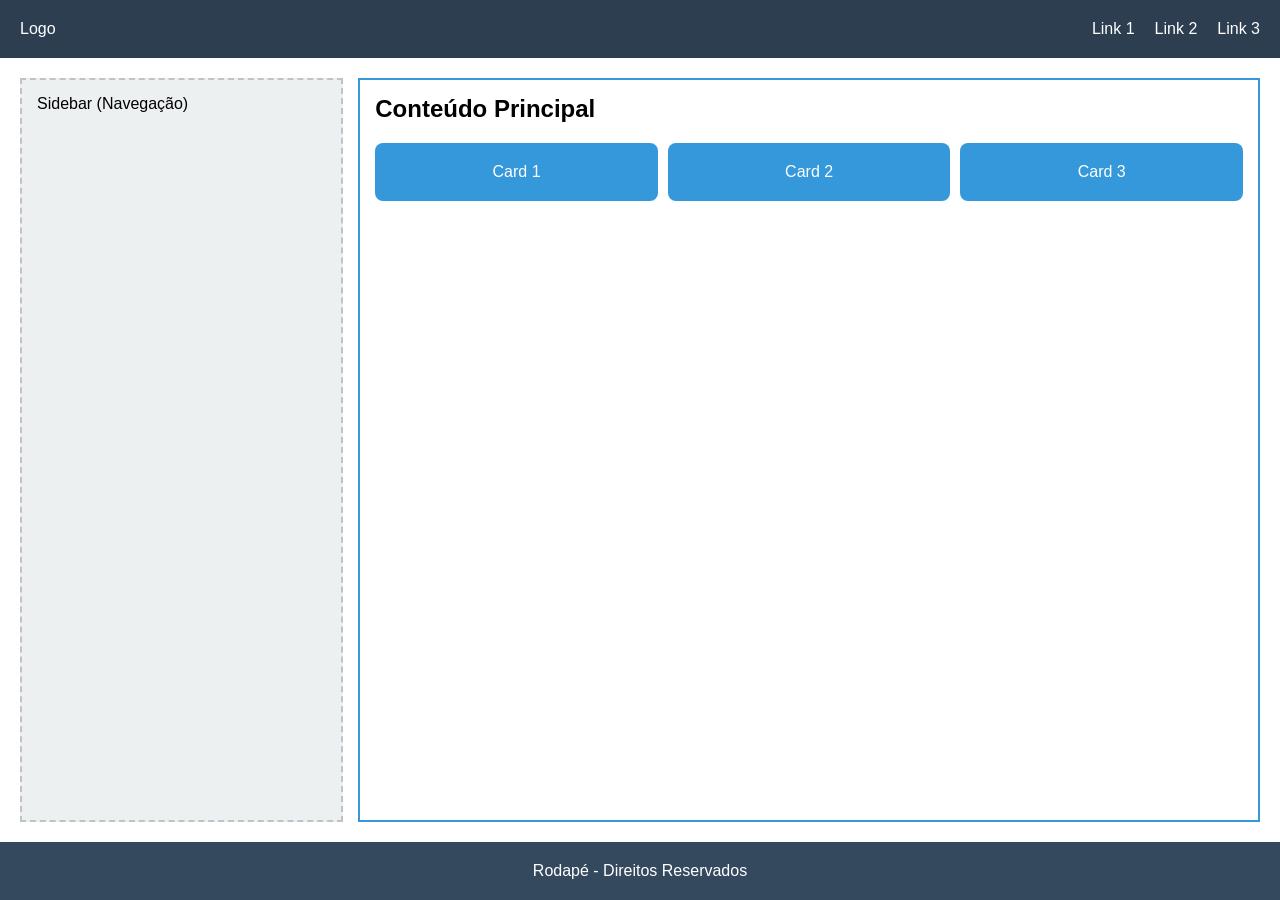
<file: index.html>
<!DOCTYPE html>
<html lang="en">

<head>
    <meta charset="UTF-8">
    <meta name="viewport" content="width=device-width, initial-scale=1.0">
    <link rel="stylesheet" href="style.css">
    <title>Flex</title>
</head>

<body>
    <header class="flex-container header">
        <div class="logo">Logo</div>
        <nav class="nav-links">
            <div class="item">Link 1</div>
            <div class="item">Link 2</div>
            <div class="item">Link 3</div>
        </nav>
    </header>

    <main class="flex-container main-content">
        <aside class="sidebar">Sidebar (Navegação)</aside>
        <section class="content">
            <h1>Conteúdo Principal</h1>
            <div class="card-grid">
                <div class="card">Card 1</div>
                <div class="card">Card 2</div>
                <div class="card">Card 3</div>
            </div>
        </section>
    </main>

    <footer class="flex-container footer">
        <p>Rodapé - Direitos Reservados</p>
    </footer>
</body>

</html>
</file>
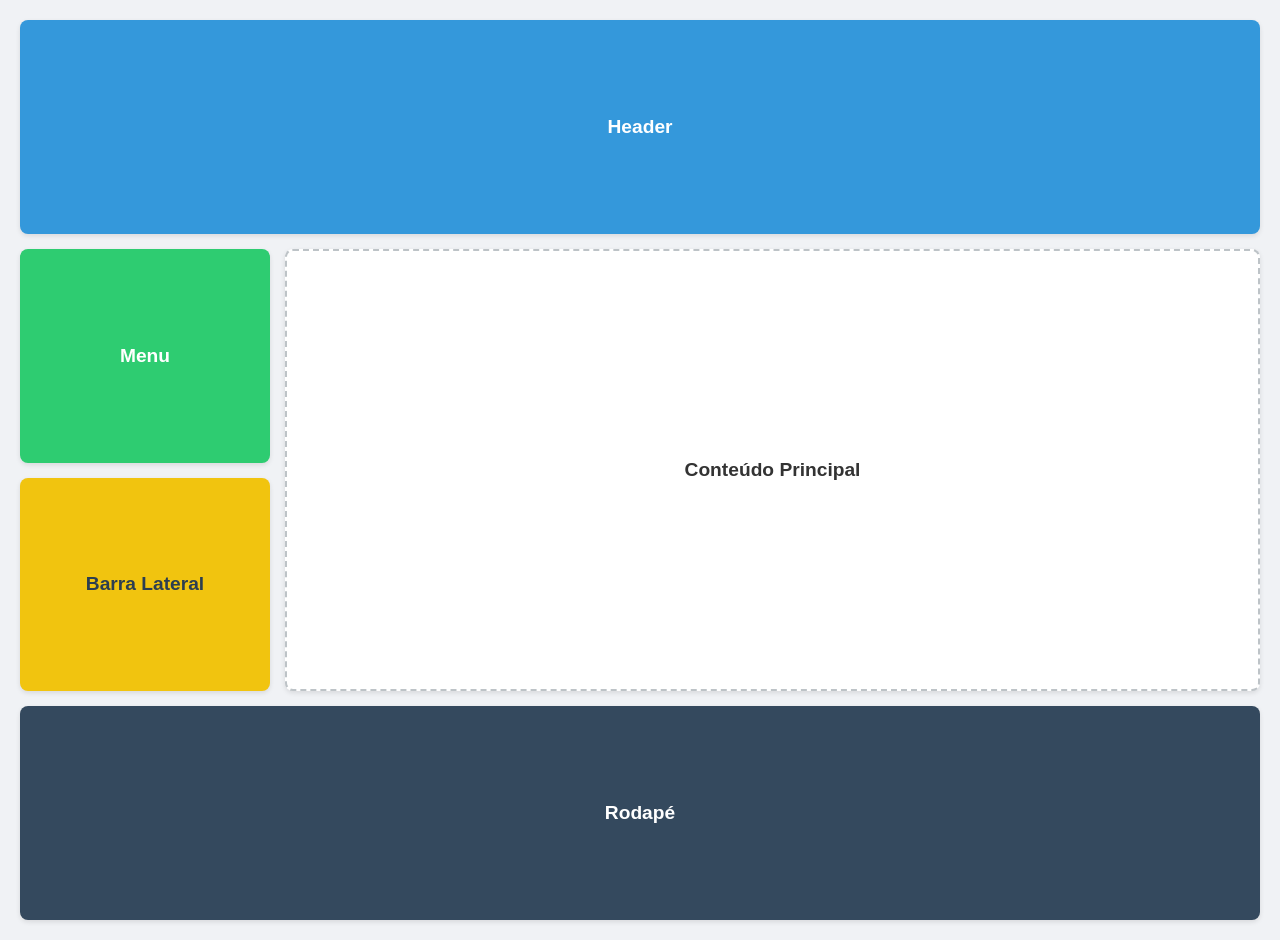
<file: areas.html>
<!DOCTYPE html>
<html lang="pt-br">

<head>
    <meta charset="UTF-8">
    <meta name="viewport" content="width=device-width, initial-scale=1.0">
    <link rel="stylesheet" href="areas.css">
    <title>Grid - Áreas</title>
</head>

<body>
    <div class="container">
        <header>Header</header>
        <nav>Menu</nav>
        <main>Conteúdo Principal</main>
        <aside>Barra Lateral</aside>
        <footer>Rodapé</footer>
    </div>
</body>

</html>
</file>
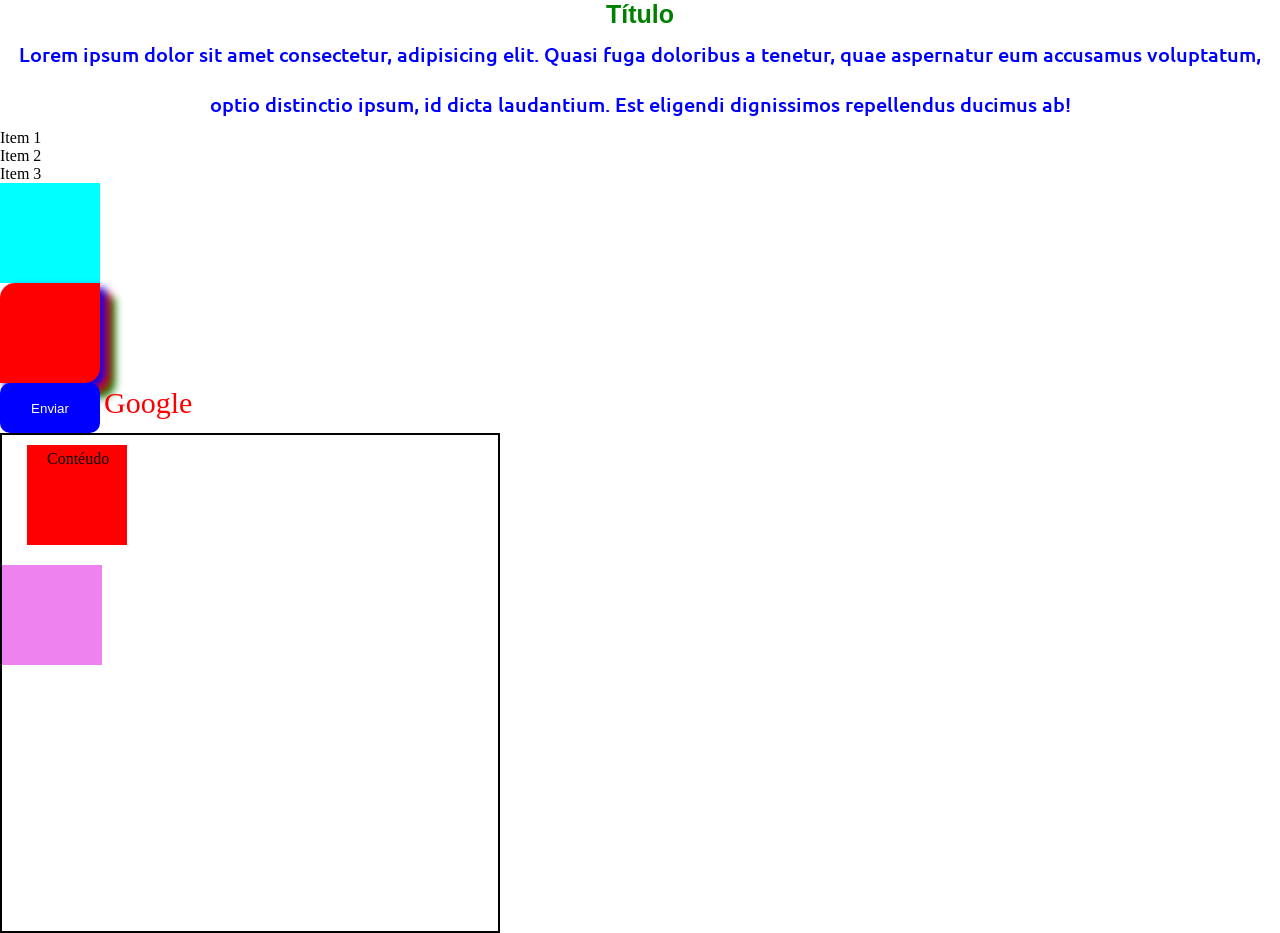
<file: prop.html>
<!DOCTYPE html>
<html lang="en">

<head>
    <meta charset="UTF-8">
    <meta name="viewport" content="width=device-width, initial-scale=1.0">
    <link rel="stylesheet" href="prop.css">
    <link rel="preconnect" href="https://fonts.googleapis.com">
    <link rel="preconnect" href="https://fonts.gstatic.com" crossorigin>
    <link
        href="https://fonts.googleapis.com/css2?family=Ubuntu:ital,wght@0,300;0,400;0,500;0,700;1,300;1,400;1,500;1,700&display=swap"
        rel="stylesheet">
    <title>Aula 05 - Propriedades do CSS</title>
</head>

<body>

    <h3 class="titulo1">Título</h3>
    <p class="parag1">Lorem ipsum dolor sit amet consectetur, adipisicing elit. Quasi fuga doloribus a tenetur, quae
        aspernatur eum
        accusamus voluptatum, optio distinctio ipsum, id dicta laudantium. Est eligendi dignissimos repellendus ducimus
        ab!</p>

    <ul>
        <li>Item 1</li>
        <li>Item 2</li>
        <li>Item 3</li>
    </ul>

    <div class="caixa1">

    </div>

    <div class="caixa2">

    </div>

    <button class="button">Enviar</button>

    <a href="http://www.google.com" target="_blank">Google</a>

    <div class="container">
        <div class="box">
            <p>Contéudo</p>
        </div>

        <div class="box2">

        </div>
    </div>

</body>

</html>
</file>
<file: style.css>
* {
    box-sizing: border-box;
    margin: 0;
    padding: 0;
    font-family: Arial, sans-serif;
}

body {
    display: flex;
    flex-direction: column;
    min-height: 100vh;
}

/* Container Flex Geral */
.flex-container {
    display: flex;
    padding: 20px;
    gap: 15px;
}

/* Cabeçalho: Alinhamento horizontal com espaçamento entre elementos */
.header {
    background-color: #2c3e50;
    color: white;
    justify-content: space-between;
    align-items: center;
}

.nav-links {
    display: flex;
    gap: 20px;
}

/* Área Principal: Colunas lado a lado */
.main-content {
    flex: 1;
    /* Faz o main ocupar o espaço restante verticalmente */
    flex-wrap: wrap;
    /* Permite quebrar linha em telas pequenas */
}

.sidebar {
    flex: 1;
    /* Proporção menor */
    min-width: 200px;
    background-color: #ecf0f1;
    border: 2px dashed #bdc3c7;
    padding: 15px;
}

.content {
    flex: 3;
    /* Proporção maior (3 vezes a sidebar) */
    min-width: 300px;
    background-color: #ffffff;
    border: 2px solid #3498db;
    padding: 15px;
}

/* Grid de Cards interno */
.card-grid {
    display: flex;
    gap: 10px;
    margin-top: 20px;
    flex-wrap: wrap;
}

.card {
    flex: 1 1 150px;
    /* grow, shrink, basis */
    background-color: #3498db;
    color: white;
    padding: 20px;
    text-align: center;
    border-radius: 8px;
}

/* Rodapé */
.footer {
    background-color: #34495e;
    color: white;
    justify-content: center;
}
</file>
<file: areas.css>
/* 1. Nomeando os elementos */
header { grid-area: cabecalho; }
nav    { grid-area: menu; }
main   { grid-area: principal; }
aside  { grid-area: lateral; }
footer { grid-area: rodape; }

/* Estilização Geral (Opcional, apenas para estética) */
body {
  font-family: 'Segoe UI', Tahoma, Geneva, Verdana, sans-serif;
  margin: 20px;
  background-color: #f0f2f5;
  color: #333;
}

/* Configuração do Grid */
.container {
  display: grid;
  gap: 15px; /* Espaço entre as áreas */
  grid-template-columns: 250px 1fr; /* Coluna lateral fixa e principal flexível */
  
  /* Definindo a estrutura visual */
  grid-template-areas: 
    "cabecalho cabecalho"
    "menu      principal"
    "lateral   principal"
    "rodape    rodape";
  
  min-height: 100vh; /* Garante que o grid ocupe a tela toda */
}

/* Estilização Comum para todas as Áreas */
.container > * {
  padding: 20px;
  border-radius: 8px;
  display: flex;
  align-items: center;
  justify-content: center;
  font-weight: bold;
  font-size: 1.2rem;
  box-shadow: 0 2px 5px rgba(0,0,0,0.1);
  transition: transform 0.2s; /* Efeito visual suave */
}

.container > *:hover {
  transform: scale(1.01); /* Pequeno destaque ao passar o mouse */
}

/* Cores específicas para identificar cada área no mapa */
header { 
  grid-area: cabecalho; 
  background-color: #3498db; 
  color: white; 
}

nav { 
  grid-area: menu; 
  background-color: #2ecc71; 
  color: white; 
}

main { 
  grid-area: principal; 
  background-color: #ffffff; 
  border: 2px dashed #bdc3c7; 
}

aside { 
  grid-area: lateral; 
  background-color: #f1c40f; 
  color: #2c3e50; 
}

footer { 
  grid-area: rodape; 
  background-color: #34495e; 
  color: white; 
}
</file>
<file: prop.css>
* {
    margin: 0;
    padding: 0;
    box-sizing: border-box;
}

.titulo1 {
    font-family: Impact, Haettenschweiler, 'Arial Narrow Bold', sans-serif;
    font-size: 25px;
    color: green;
    font-weight: 700;
    text-align: center;
}

.parag1 {
    font-family: "Ubuntu", sans-serif;
    font-size: 20px;
    color: blue;
    font-weight: 500;
    line-height: 250%;
    text-align: center;
}

li {
    list-style: none;
}

a {
    text-decoration: none;
    color: red;
    font-size: 30px;
}

.caixa1 {
    width: 100px;
    height: 100px;
    background-color: aqua;
    background-image: url("https://static.gazetaesportiva.com/uploads/imagem/2018/09/27/Sem-t%C3%ADtulo.png");
    background-size: 150px;
}

.caixa2 {
    background-color: red;
    width: 100px;
    height: 100px;
    border-top-left-radius: 15px;
    border-bottom-right-radius: 15px;
    box-shadow: 5px 5px 8px blue, 10px 10px 8px red, 15px 15px 8px green;
}

.button {
    width: 100px;
    height: 50px;
    border: none;
    background-color: blue;
    color: white;
    font-weight: 500;
    border-radius: 10px;
}

.button:hover {
    background-color: aquamarine;
    opacity: 0.75;
}

.container {
    width: 500px;
    height: 500px;
    border: 2px solid black;
}

.box {
    width: 100px;
    height: 100px;
    background-color: red;
    margin: 10px 15px 20px 25px;
}

.box2 {
    width: 100px;
    height: 100px;
    background-color: violet;
}

.box p {
    padding: 5px 10px 15px 20px;
}
</file>
